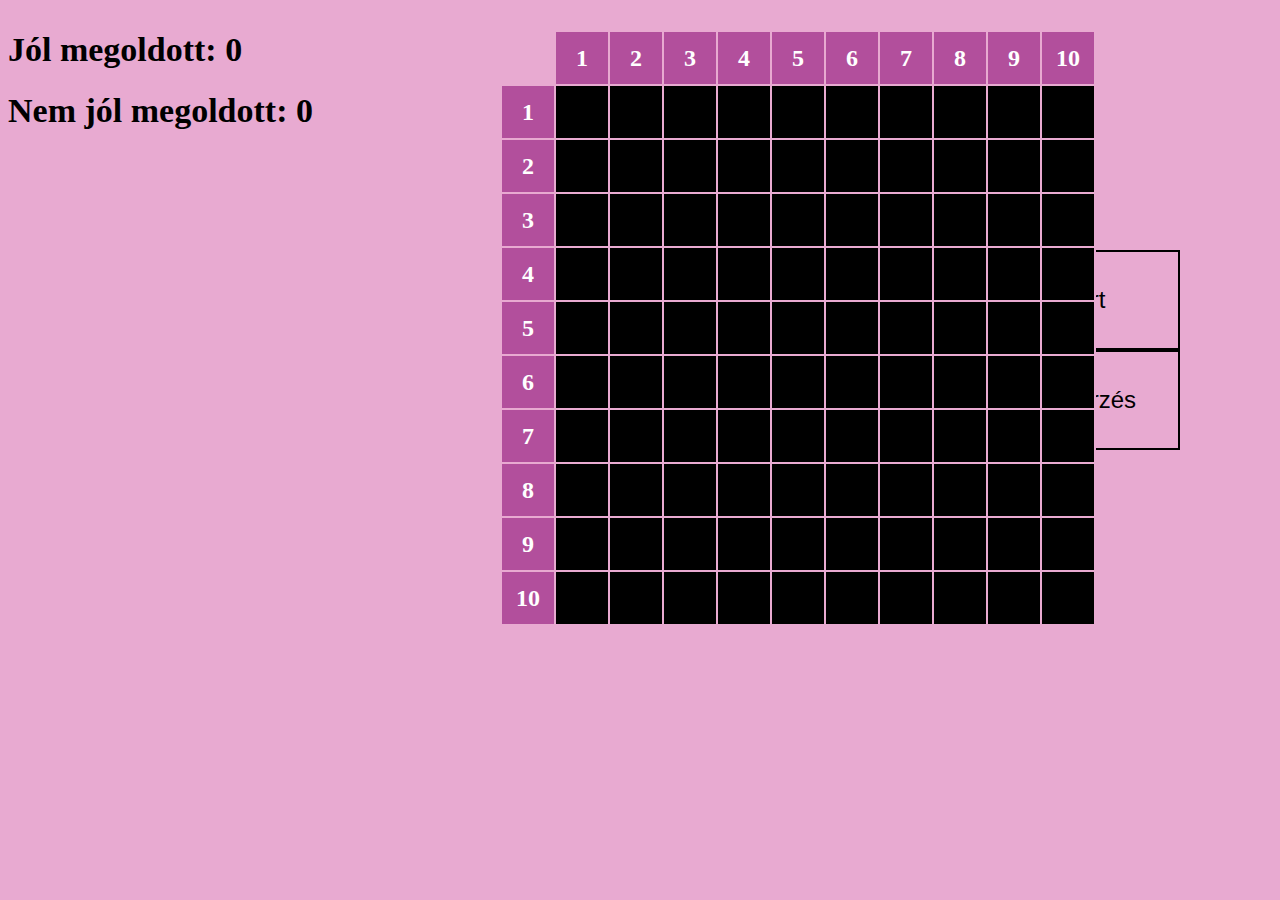
<file: Szakdolgozat programok/Eredeti/Szorzótábla/index.html>
<!DOCTYPE html>
<html lang="en">
  <head>
    <meta charset="UTF-8" />
    <meta name="viewport" content="width=device-width, initial-scale=1.0" />
    <title>Szorzótábla</title>
    <link rel="stylesheet" href="style.css">
  </head>
  <body>
    <div>
        <h1>Jól megoldott: <span id="jo">0</span></h1>
        <h1>Nem jól megoldott: <span id="nemjo">0</span></h1>
    </div>

    <div id="gombok">
        <button type="button" onclick="Start()">Start</button>
        <br>
        <button type="button" onclick="Ellenoriz()">Ellenőrzés</button>
    </div>
        
    <table id="table">
      <tr>
        <th></th>
        <th>1</th>
        <th>2</th>
        <th>3</th>
        <th>4</th>
        <th>5</th>
        <th>6</th>
        <th>7</th>
        <th>8</th>
        <th>9</th>
        <th>10</th>
      </tr>
      <tr>
        <th>1</th>
        <td></td>
        <td></td>
        <td></td>
        <td></td>
        <td></td>
        <td></td>
        <td></td>
        <td></td>
        <td></td>
        <td></td>
      </tr>
      <tr>
        <th>2</th>
        <td></td>
        <td></td>
        <td></td>
        <td></td>
        <td></td>
        <td></td>
        <td></td>
        <td></td>
        <td></td>
        <td></td>
      </tr>
      <tr>
        <th>3</th>
        <td></td>
        <td></td>
        <td></td>
        <td></td>
        <td></td>
        <td></td>
        <td></td>
        <td></td>
        <td></td>
        <td></td>
      </tr>
      <tr>
        <th>4</th>
        <td></td>
        <td></td>
        <td></td>
        <td></td>
        <td></td>
        <td></td>
        <td></td>
        <td></td>
        <td></td>
        <td></td>
      </tr>
      <tr>
        <th>5</th>
        <td></td>
        <td></td>
        <td></td>
        <td></td>
        <td></td>
        <td></td>
        <td></td>
        <td></td>
        <td></td>
        <td></td>
      </tr>
      <tr>
        <th>6</th>
        <td></td>
        <td></td>
        <td></td>
        <td></td>
        <td></td>
        <td></td>
        <td></td>
        <td></td>
        <td></td>
        <td></td>
      </tr>
      <tr>
        <th>7</th>
        <td></td>
        <td></td>
        <td></td>
        <td></td>
        <td></td>
        <td></td>
        <td></td>
        <td></td>
        <td></td>
        <td></td>
      </tr>
      <tr>
        <th>8</th>
        <td></td>
        <td></td>
        <td></td>
        <td></td>
        <td></td>
        <td></td>
        <td></td>
        <td></td>
        <td></td>
        <td></td>
      </tr>
      <tr>
        <th>9</th>
        <td></td>
        <td></td>
        <td></td>
        <td></td>
        <td></td>
        <td></td>
        <td></td>
        <td></td>
        <td></td>
        <td></td>
      </tr>
      <tr>
        <th>10</th>
        <td></td>
        <td></td>
        <td></td>
        <td></td>
        <td></td>
        <td></td>
        <td></td>
        <td></td>
        <td></td>
        <td></td>
      </tr>
    </table>

    <script src="index.js"></script>
  </body>
</html>
</file>
<file: Szakdolgozat programok/Eredeti/Szorzótábla/style.css>
*{
    background-color: rgb(232, 170, 209);
    font-size: 24px;
    text-align: center;
}

div{
    position: fixed;
}

h1, span{
    top: 20px;
    text-align: left;
    font-size: 34px;
}


#gombok{
    right: 100px;
    top: 250px;
}


button{
    width: 200px;
    height: 100px;
    border: 2px solid black;
}


table{
    position: fixed;
    top: 30px;
    left: 500px;
}

th{
    width: 50px;
    height: 50px;
    background-color: rgb(178, 79, 156);
    color: white;
}

tr:first-child th:first-child{
    background-color: rgb(232, 170, 209);
}

td{
    background-color: black;
    color: rgb(232, 170, 209)e;
}

input{
    width: 50px;
    height: 50px;
    background-color: white;
    font-size: 20px;
}

.nemjo{
    background-color: red;
}

.jo{
    background-color: green;
}
</file>
